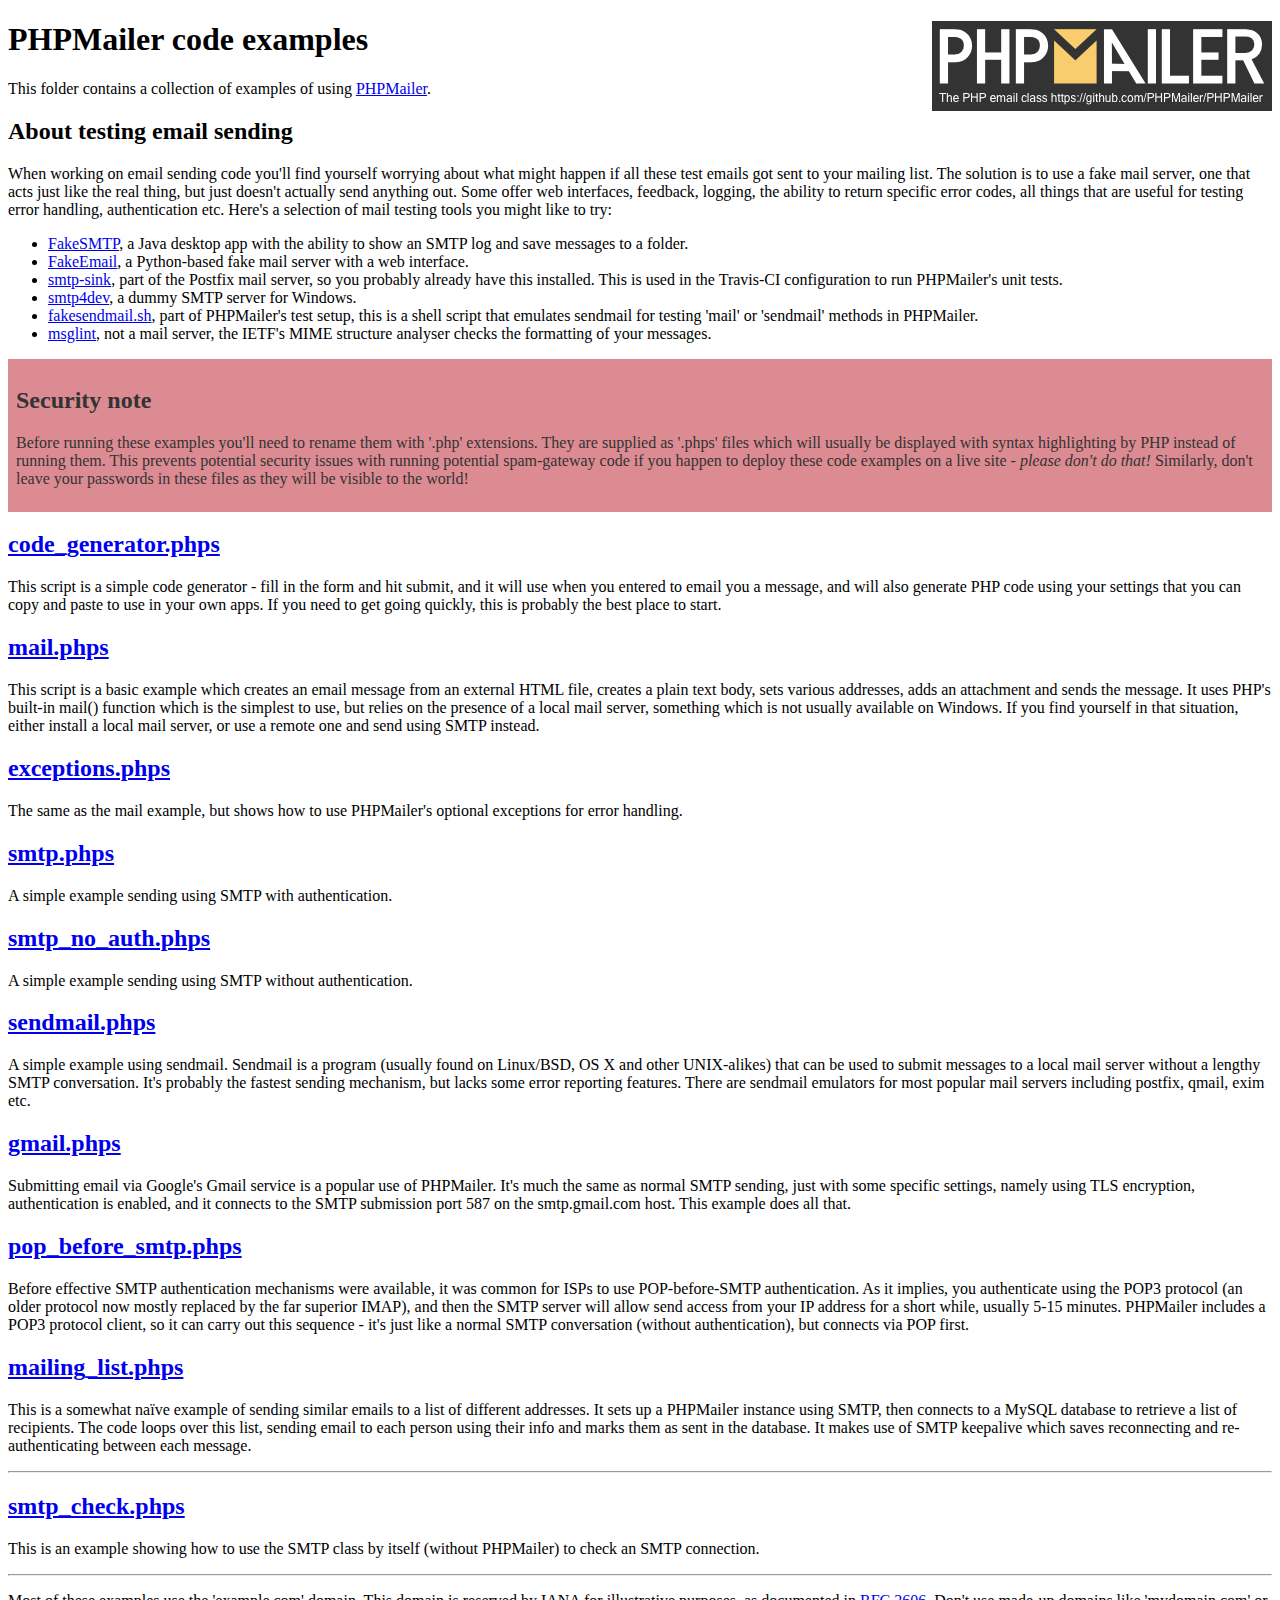
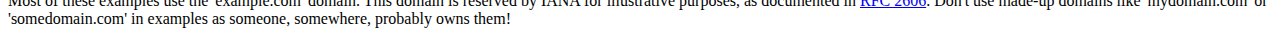
<file: PHPMailer/examples/index.html>
<!DOCTYPE html>
<html>
<head>
	<meta charset="UTF-8">
	<title>PHPMailer Examples</title>
</head>
<body>
<h1>PHPMailer code examples<a href="https://github.com/PHPMailer/PHPMailer"><img src="images/phpmailer.png" style="float:right; border:0;" alt="PHPMailer logo"></a></h1>
<p>This folder contains a collection of examples of using <a href="https://github.com/PHPMailer/PHPMailer">PHPMailer</a>.</p>
<h2>About testing email sending</h2>
<p>When working on email sending code you'll find yourself worrying about what might happen if all these test emails got sent to your mailing list. The solution is to use a fake mail server, one that acts just like the real thing, but just doesn't actually send anything out. Some offer web interfaces, feedback, logging, the ability to return specific error codes, all things that are useful for testing error handling, authentication etc. Here's a selection of mail testing tools you might like to try:</p>
<ul>
  <li><a href="https://github.com/Nilhcem/FakeSMTP">FakeSMTP</a>, a Java desktop app with the ability to show an SMTP log and save messages to a folder. </li>
  <li><a href="https://github.com/isotoma/FakeEmail">FakeEmail</a>, a Python-based fake mail server with a web interface.</li>
  <li><a href="http://www.postfix.org/smtp-sink.1.html">smtp-sink</a>, part of the Postfix mail server, so you probably already have this installed. This is used in the Travis-CI configuration to run PHPMailer's unit tests.</li>
  <li><a href="http://smtp4dev.codeplex.com">smtp4dev</a>, a dummy SMTP server for Windows.</li>
  <li><a href="https://github.com/PHPMailer/PHPMailer/blob/master/test/fakesendmail.sh">fakesendmail.sh</a>, part of PHPMailer's test setup, this is a shell script that emulates sendmail for testing 'mail' or 'sendmail' methods in PHPMailer.</li>
  <li><a href="http://tools.ietf.org/tools/msglint/">msglint</a>, not a mail server, the IETF's MIME structure analyser checks the formatting of your messages.</li>
</ul>
<div style="padding: 8px; color: #333333; background-color: #dc8b92">
<h2>Security note</h2>
<p>Before running these examples you'll need to rename them with '.php' extensions. They are supplied as '.phps' files which will usually be displayed with syntax highlighting by PHP instead of running them. This prevents potential security issues with running potential spam-gateway code if you happen to deploy these code examples on a live site - <em>please don't do that!</em> Similarly, don't leave your passwords in these files as they will be visible to the world!</p>
</div>
<h2><a href="code_generator.phps">code_generator.phps</a></h2>
<p>This script is a simple code generator - fill in the form and hit submit, and it will use when you entered to email you a message, and will also generate PHP code using your settings that you can copy and paste to use in your own apps. If you need to get going quickly, this is probably the best place to start.</p>
<h2><a href="mail.phps">mail.phps</a></h2>
<p>This script is a basic example which creates an email message from an external HTML file, creates a plain text body, sets various addresses, adds an attachment and sends the message. It uses PHP's built-in mail() function which is the simplest to use, but relies on the presence of a local mail server, something which is not usually available on Windows. If you find yourself in that situation, either install a local mail server, or use a remote one and send using SMTP instead.</p>
<h2><a href="exceptions.phps">exceptions.phps</a></h2>
<p>The same as the mail example, but shows how to use PHPMailer's optional exceptions for error handling.</p>
<h2><a href="smtp.phps">smtp.phps</a></h2>
<p>A simple example sending using SMTP with authentication.</p>
<h2><a href="smtp_no_auth.phps">smtp_no_auth.phps</a></h2>
<p>A simple example sending using SMTP without authentication.</p>
<h2><a href="sendmail.phps">sendmail.phps</a></h2>
<p>A simple example using sendmail. Sendmail is a program (usually found on Linux/BSD, OS X and other UNIX-alikes) that can be used to submit messages to a local mail server without a lengthy SMTP conversation. It's probably the fastest sending mechanism, but lacks some error reporting features. There are sendmail emulators for most popular mail servers including postfix, qmail, exim etc.</p>
<h2><a href="gmail.phps">gmail.phps</a></h2>
<p>Submitting email via Google's Gmail service is a popular use of PHPMailer. It's much the same as normal SMTP sending, just with some specific settings, namely using TLS encryption, authentication is enabled, and it connects to the SMTP submission port 587 on the smtp.gmail.com host. This example does all that.</p>
<h2><a href="pop_before_smtp.phps">pop_before_smtp.phps</a></h2>
<p>Before effective SMTP authentication mechanisms were available, it was common for ISPs to use POP-before-SMTP authentication. As it implies, you authenticate using the POP3 protocol (an older protocol now mostly replaced by the far superior IMAP), and then the SMTP server will allow send access from your IP address for a short while, usually 5-15 minutes. PHPMailer includes a POP3 protocol client, so it can carry out this sequence - it's just like a normal SMTP conversation (without authentication), but connects via POP first.</p>
<h2><a href="mailing_list.phps">mailing_list.phps</a></h2>
<p>This is a somewhat naïve example of sending similar emails to a list of different addresses. It sets up a PHPMailer instance using SMTP, then connects to a MySQL database to retrieve a list of recipients. The code loops over this list, sending email to each person using their info and marks them as sent in the database. It makes use of SMTP keepalive which saves reconnecting and re-authenticating between each message.</p>
<hr>
<h2><a href="smtp_check.phps">smtp_check.phps</a></h2>
<p>This is an example showing how to use the SMTP class by itself (without PHPMailer) to check an SMTP connection.</p>
<hr>
<p>Most of these examples use the 'example.com' domain. This domain is reserved by IANA for illustrative purposes, as documented in <a href="http://tools.ietf.org/html/rfc2606">RFC 2606</a>. Don't use made-up domains like 'mydomain.com' or 'somedomain.com' in examples as someone, somewhere, probably owns them!</p>
</body>
</html>
</file>
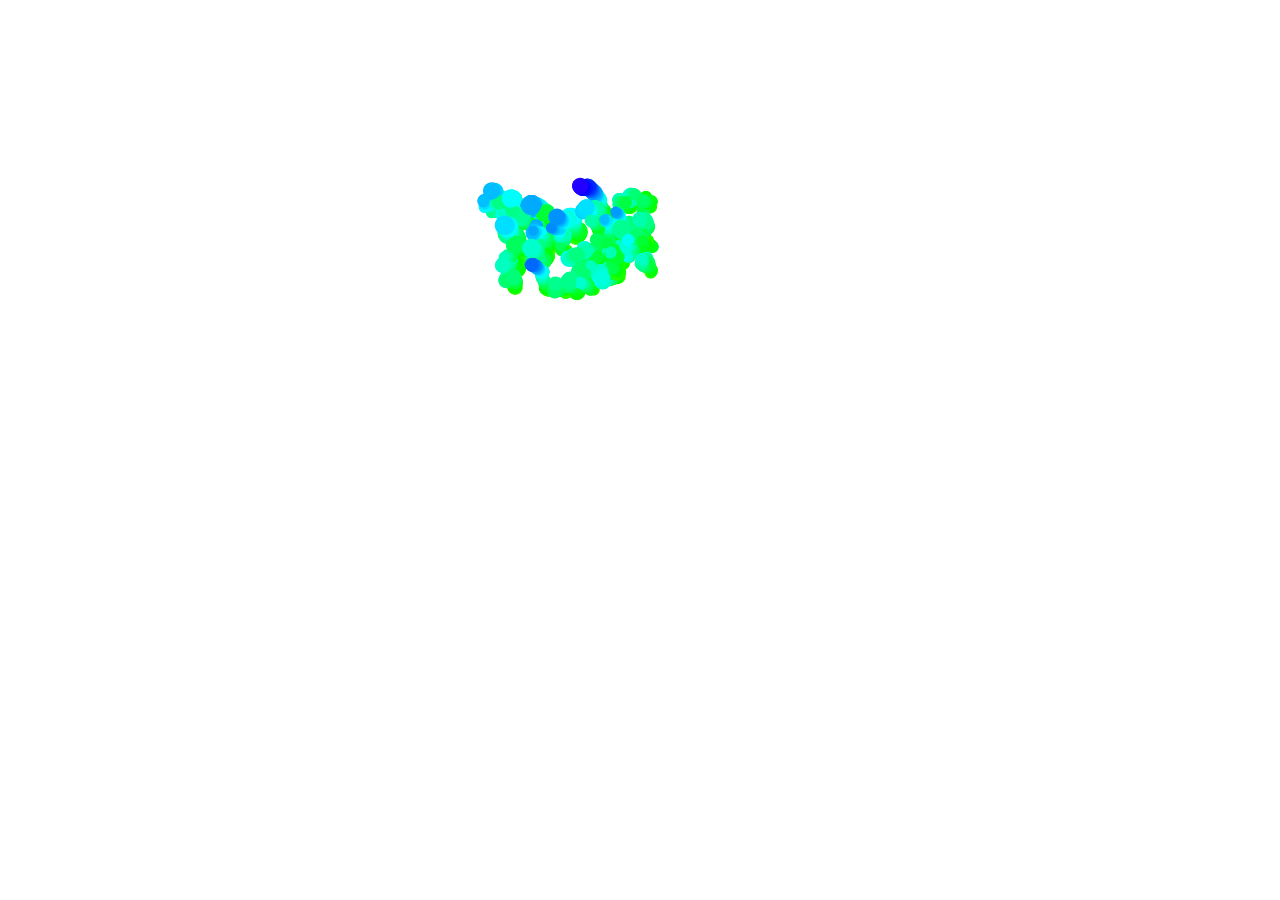
<file: js/art/multicolor/index.html>
<html>
<head>
  <meta charset="UTF-8">
  <script language="javascript" type="text/javascript" src="../libraries/p5.js"></script>
  <!-- uncomment lines below to include extra p5 libraries -->
  <!--<script language="javascript" src="libraries/p5.dom.js"></script>-->
  <!-- <script language="javascript" src="libraries/p5.sound.js"></script> -->
  <script language="javascript" type="text/javascript" src="Vehicle.js"></script>
  <script language="javascript" type="text/javascript" src="TypoParticule.js"></script>
  <script language="javascript" type="text/javascript" src="sketch.js"></script>
  <!-- this line removes any default padding and style. you might only need one of these values set. -->
  <style> body {padding: 0; margin: 0;} </style>
</head>

<body>
    <canvas id="canvas" width="300" height="300"></canvas>
</body>
</html>
</file>
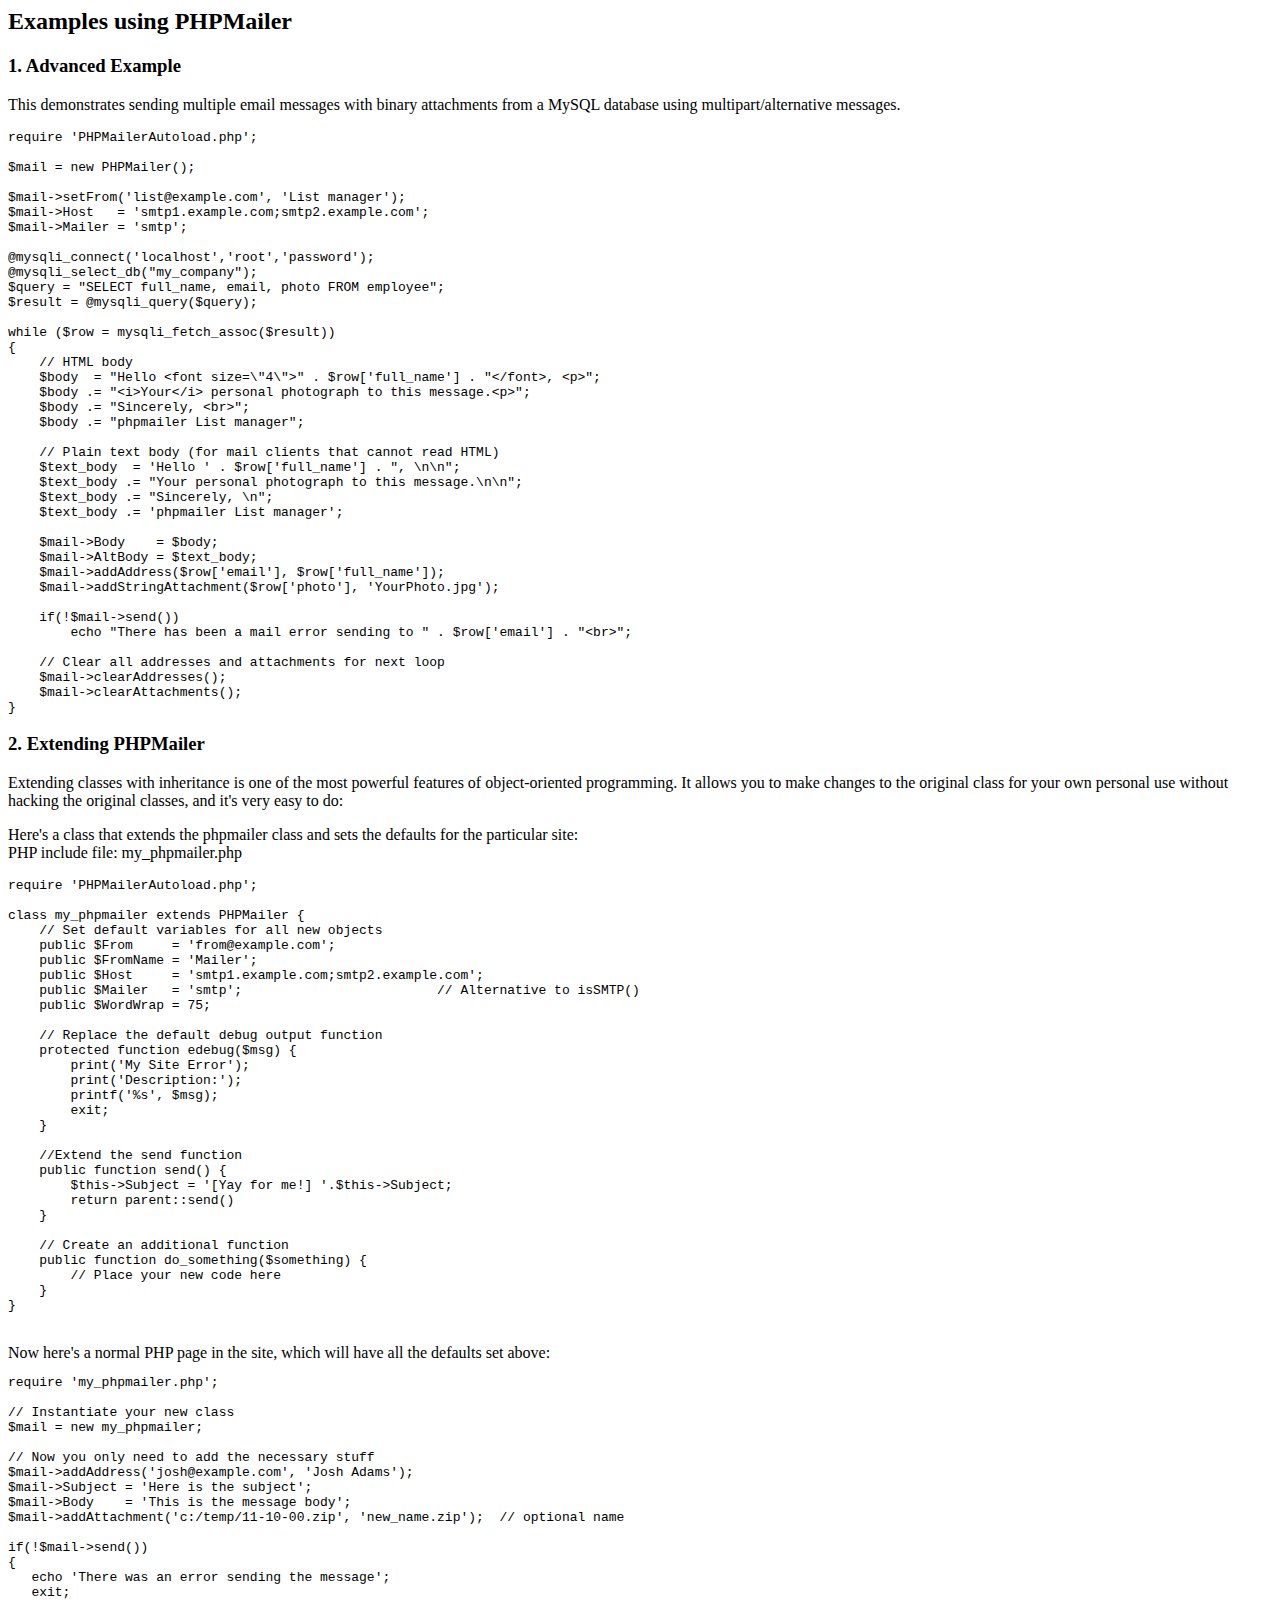
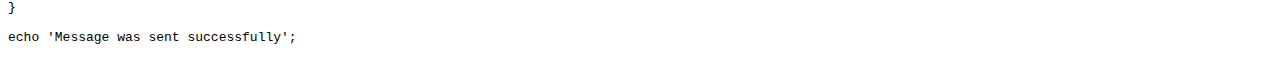
<file: PHPMailer/docs/extending.html>
<html>
<head>
<title>Examples using phpmailer</title>
</head>

<body>

<h2>Examples using PHPMailer</h2>

<h3>1. Advanced Example</h3>
<p>

This demonstrates sending multiple email messages with binary attachments
from a MySQL database using multipart/alternative messages.<p>

<pre>
require 'PHPMailerAutoload.php';

$mail = new PHPMailer();

$mail->setFrom('list@example.com', 'List manager');
$mail->Host   = 'smtp1.example.com;smtp2.example.com';
$mail->Mailer = 'smtp';

@mysqli_connect('localhost','root','password');
@mysqli_select_db("my_company");
$query = "SELECT full_name, email, photo FROM employee";
$result = @mysqli_query($query);

while ($row = mysqli_fetch_assoc($result))
{
    // HTML body
    $body  = "Hello &lt;font size=\"4\"&gt;" . $row['full_name'] . "&lt;/font&gt;, &lt;p&gt;";
    $body .= "&lt;i&gt;Your&lt;/i&gt; personal photograph to this message.&lt;p&gt;";
    $body .= "Sincerely, &lt;br&gt;";
    $body .= "phpmailer List manager";

    // Plain text body (for mail clients that cannot read HTML)
    $text_body  = 'Hello ' . $row['full_name'] . ", \n\n";
    $text_body .= "Your personal photograph to this message.\n\n";
    $text_body .= "Sincerely, \n";
    $text_body .= 'phpmailer List manager';

    $mail->Body    = $body;
    $mail->AltBody = $text_body;
    $mail->addAddress($row['email'], $row['full_name']);
    $mail->addStringAttachment($row['photo'], 'YourPhoto.jpg');

    if(!$mail->send())
        echo "There has been a mail error sending to " . $row['email'] . "&lt;br&gt;";

    // Clear all addresses and attachments for next loop
    $mail->clearAddresses();
    $mail->clearAttachments();
}
</pre>
<p>

<h3>2. Extending PHPMailer</h3>
<p>

Extending classes with inheritance is one of the most
powerful features of object-oriented programming. It allows you to make changes to the
original class for your own personal use without hacking the original
classes, and it's very easy to do:

<p>
Here's a class that extends the phpmailer class and sets the defaults
for the particular site:<br>
PHP include file: my_phpmailer.php
<p>

<pre>
require 'PHPMailerAutoload.php';

class my_phpmailer extends PHPMailer {
    // Set default variables for all new objects
    public $From     = 'from@example.com';
    public $FromName = 'Mailer';
    public $Host     = 'smtp1.example.com;smtp2.example.com';
    public $Mailer   = 'smtp';                         // Alternative to isSMTP()
    public $WordWrap = 75;

    // Replace the default debug output function
    protected function edebug($msg) {
        print('My Site Error');
        print('Description:');
        printf('%s', $msg);
        exit;
    }

    //Extend the send function
    public function send() {
        $this->Subject = '[Yay for me!] '.$this->Subject;
        return parent::send()
    }

    // Create an additional function
    public function do_something($something) {
        // Place your new code here
    }
}
</pre>
<br>
Now here's a normal PHP page in the site, which will have all the defaults set above:<br>

<pre>
require 'my_phpmailer.php';

// Instantiate your new class
$mail = new my_phpmailer;

// Now you only need to add the necessary stuff
$mail->addAddress('josh@example.com', 'Josh Adams');
$mail->Subject = 'Here is the subject';
$mail->Body    = 'This is the message body';
$mail->addAttachment('c:/temp/11-10-00.zip', 'new_name.zip');  // optional name

if(!$mail->send())
{
   echo 'There was an error sending the message';
   exit;
}

echo 'Message was sent successfully';
</pre>
</body>
</html>
</file>
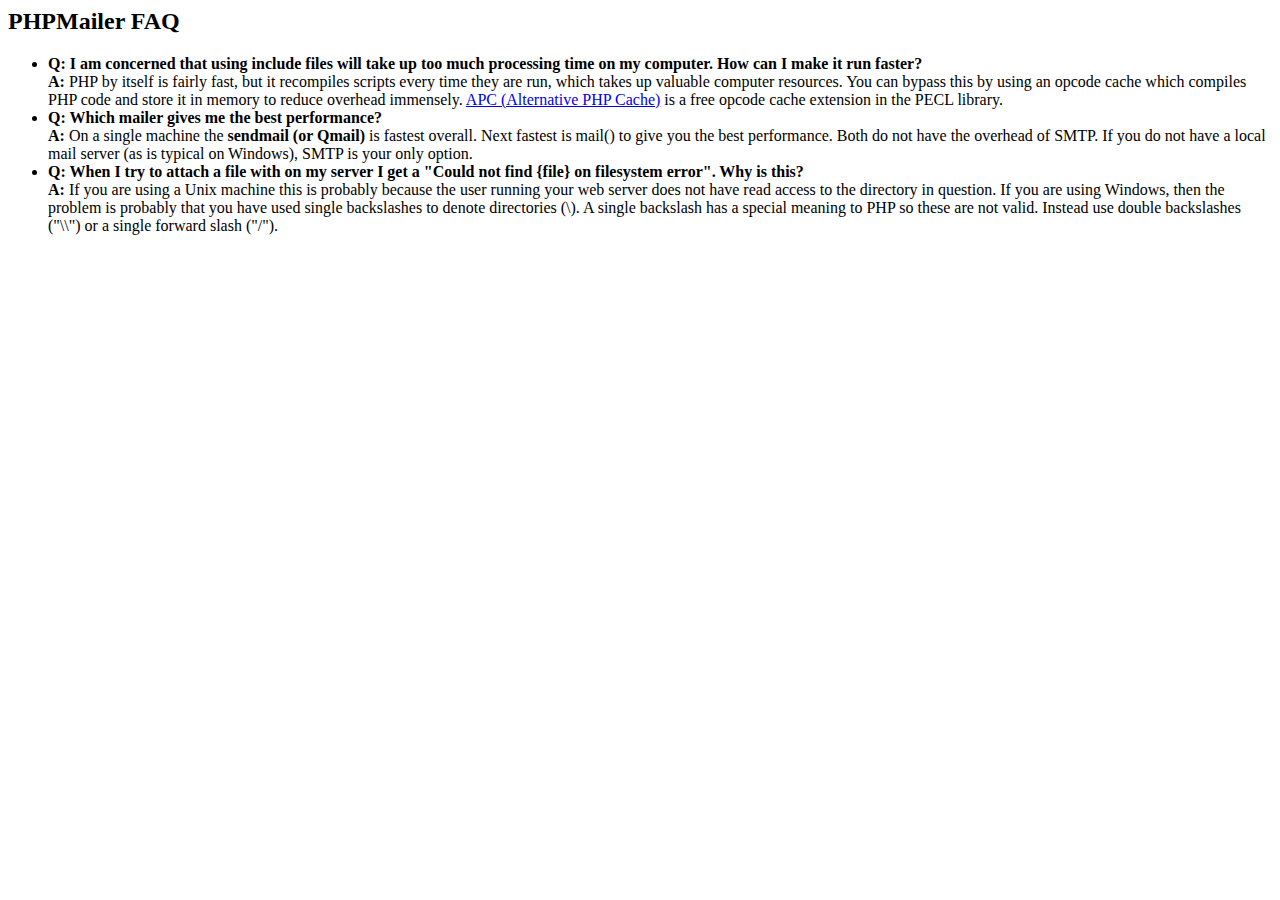
<file: PHPMailer/docs/faq.html>
﻿<html>
<head>
<title>PHPMailer FAQ</title>
</head>
<body>
<h2>PHPMailer FAQ</h2>
<ul>
    <li><strong>Q: I am concerned that using include files will take up too much
    processing time on my computer. How can I make it run faster?</strong><br>
    <strong>A:</strong> PHP by itself is fairly fast, but it recompiles scripts every time they are run, which takes up valuable
    computer resources. You can bypass this by using an opcode cache which compiles
    PHP code and store it in memory to reduce overhead immensely. <a href="http://www.php.net/apc/">APC
    (Alternative PHP Cache)</a> is a free opcode cache extension in the PECL library.</li>
    <li><strong>Q: Which mailer gives me the best performance?</strong><br>
    <strong>A:</strong> On a single machine the <strong>sendmail (or Qmail)</strong> is fastest overall.
    Next fastest is mail() to give you the best performance. Both do not have the overhead of SMTP.
    If you do not have a local mail server (as is typical on Windows), SMTP is your only option.</li>
    <li><strong>Q: When I try to attach a file with on my server I get a
    "Could not find {file} on filesystem error". Why is this?</strong><br>
    <strong>A:</strong> If you are using a Unix machine this is probably because the user
    running your web server does not have read access to the directory in question. If you are using Windows,
    then the problem is probably that you have used single backslashes to denote directories (\).
    A single backslash has a special meaning to PHP so these are not
    valid. Instead use double backslashes ("\\") or a single forward
    slash ("/").</li>
</ul>
</body>
</html>
</file>
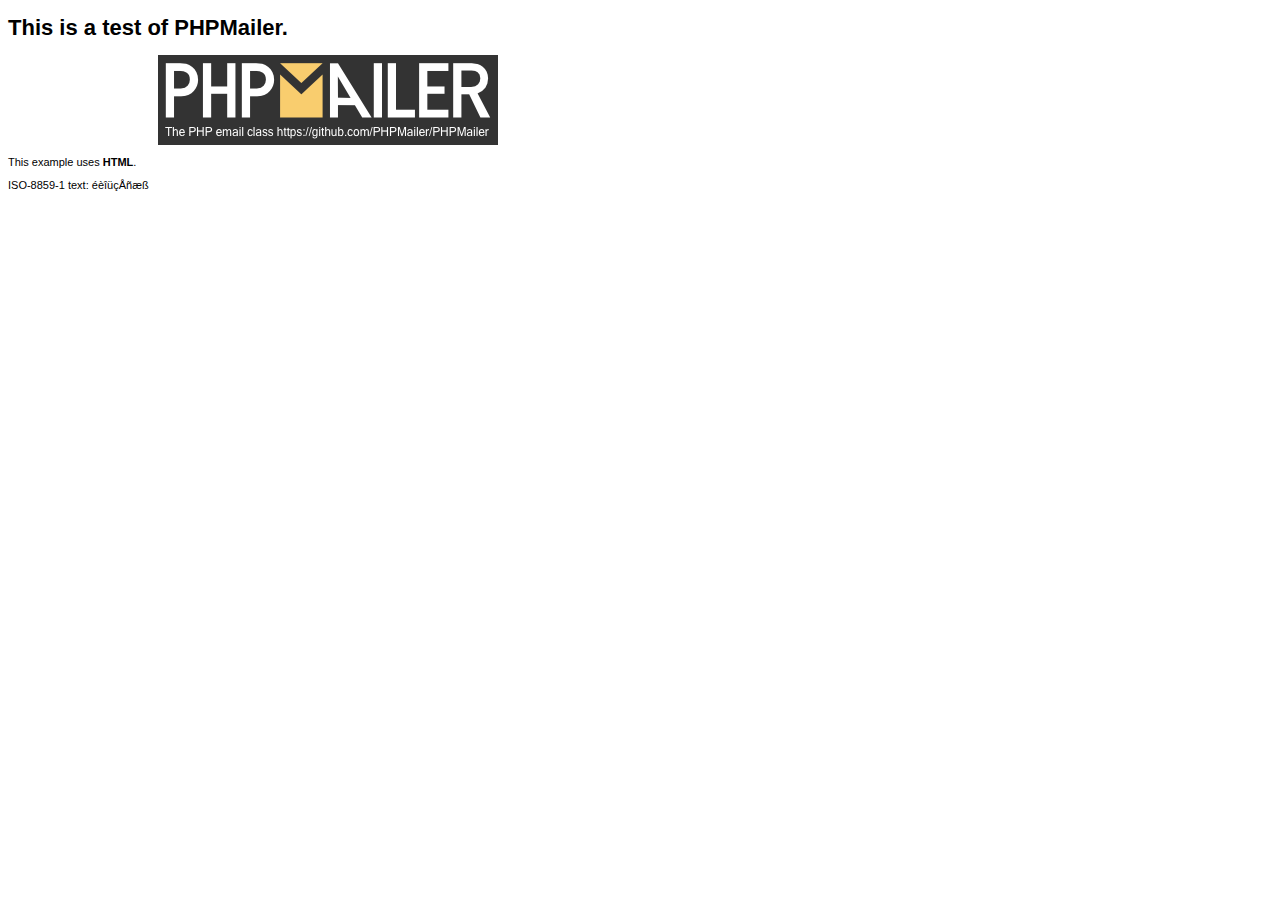
<file: PHPMailer/examples/contents.html>
<!DOCTYPE HTML PUBLIC "-//W3C//DTD HTML 4.01 Transitional//EN" "http://www.w3.org/TR/html4/loose.dtd">
<html>
<head>
  <meta http-equiv="Content-Type" content="text/html; charset=iso-8859-1">
  <title>PHPMailer Test</title>
</head>
<body>
<div style="width: 640px; font-family: Arial, Helvetica, sans-serif; font-size: 11px;">
  <h1>This is a test of PHPMailer.</h1>
  <div align="center">
    <a href="https://github.com/PHPMailer/PHPMailer/"><img src="images/phpmailer.png" height="90" width="340" alt="PHPMailer rocks"></a>
  </div>
  <p>This example uses <strong>HTML</strong>.</p>
  <p>ISO-8859-1 text: ���������</p>
</div>
</body>
</html>
</file>
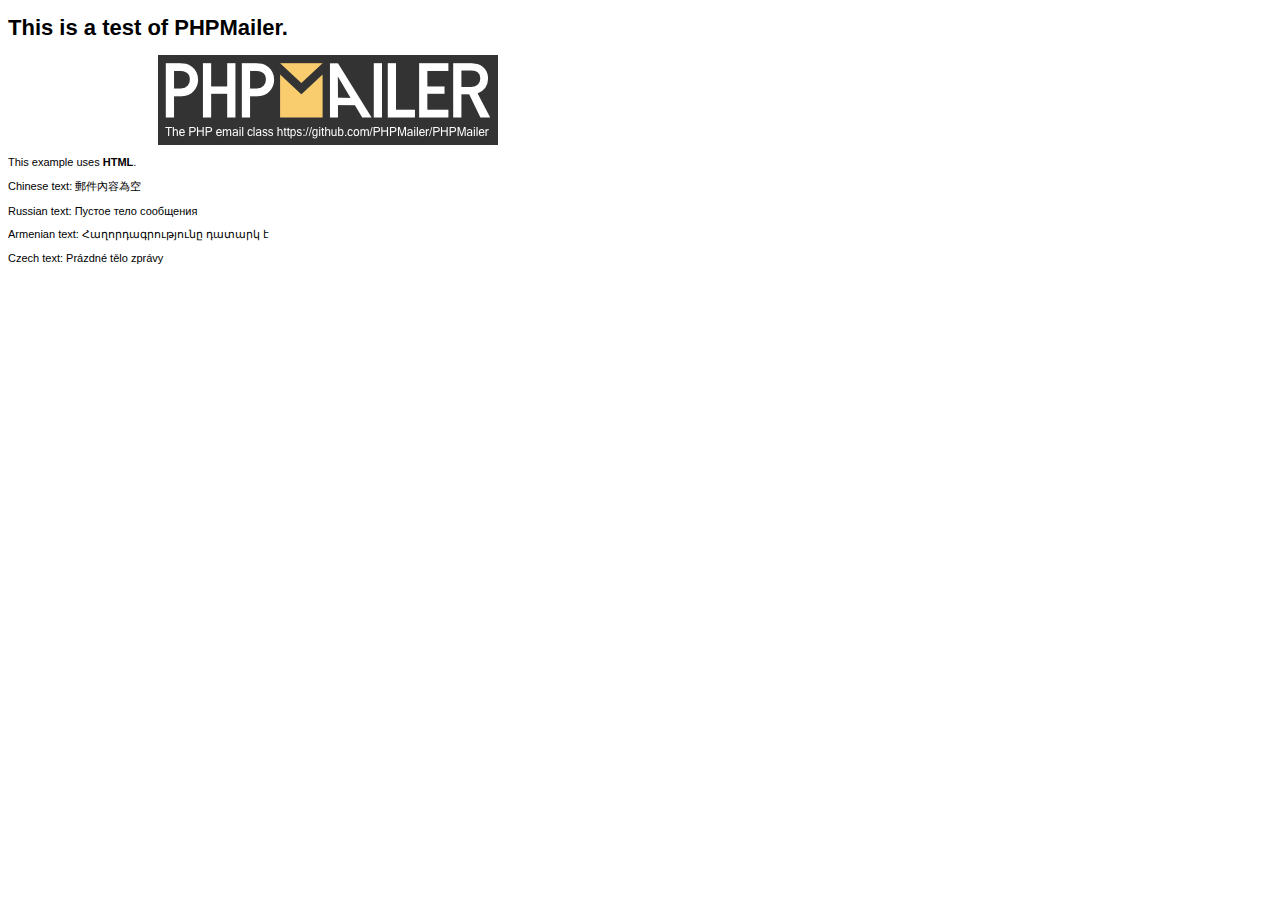
<file: PHPMailer/examples/contentsutf8.html>
<!DOCTYPE HTML PUBLIC "-//W3C//DTD HTML 4.01 Transitional//EN" "http://www.w3.org/TR/html4/loose.dtd">
<html>
<head>
  <meta http-equiv="Content-Type" content="text/html; charset=utf-8">
  <title>PHPMailer Test</title>
</head>
<body>
<div style="width: 640px; font-family: Arial, Helvetica, sans-serif; font-size: 11px;">
  <h1>This is a test of PHPMailer.</h1>
  <div align="center">
    <a href="https://github.com/PHPMailer/PHPMailer/"><img src="images/phpmailer.png" height="90" width="340" alt="PHPMailer rocks"></a>
  </div>
  <p>This example uses <strong>HTML</strong>.</p>
  <p>Chinese text: 郵件內容為空</p>
  <p>Russian text: Пустое тело сообщения</p>
  <p>Armenian text: Հաղորդագրությունը դատարկ է</p>
  <p>Czech text: Prázdné tělo zprávy</p>
</div>
</body>
</html>
</file>
